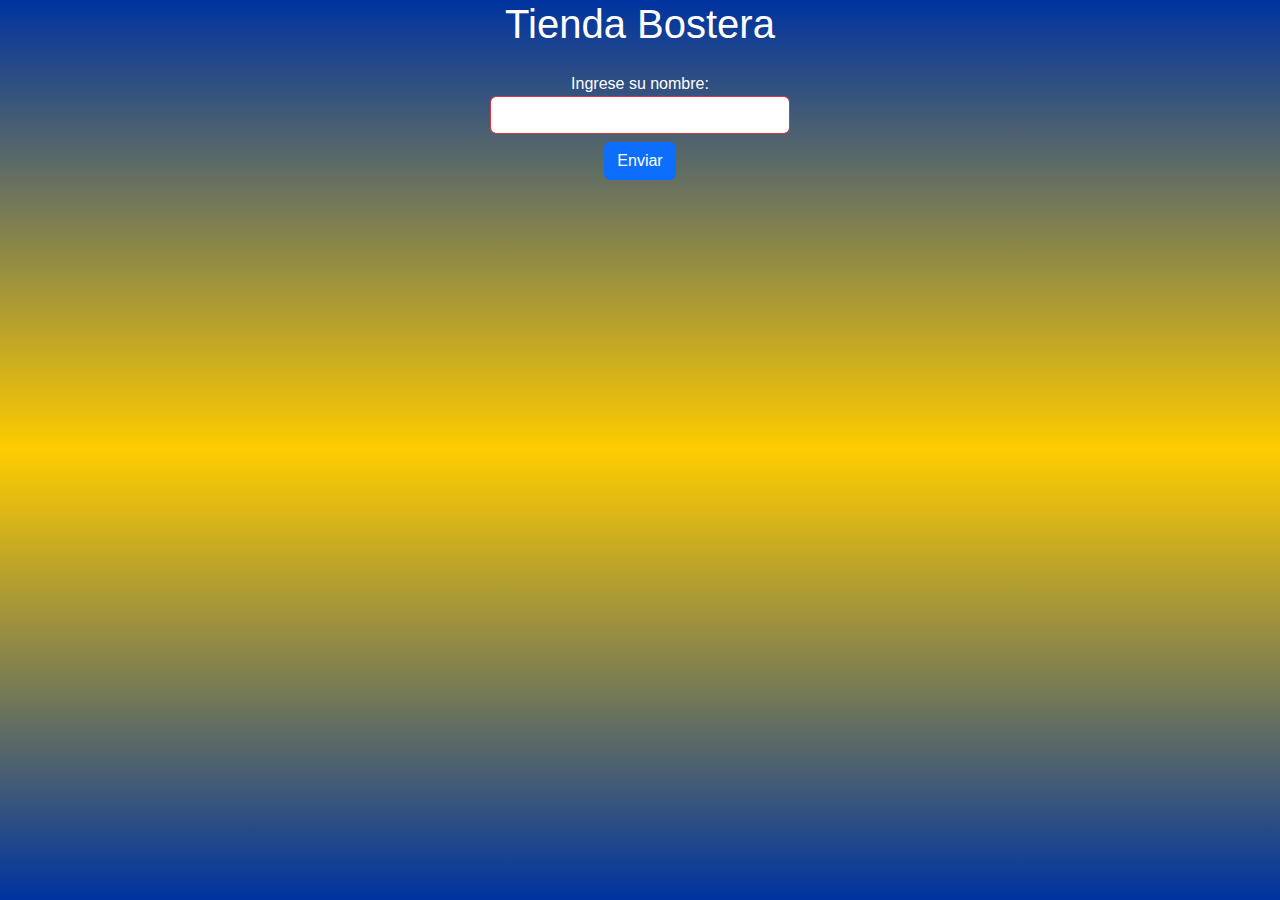
<file: index.html>
<!DOCTYPE html>
<html lang="en">
<head>
    <meta charset="UTF-8">
    <meta name="viewport" content="width=device-width, initial-scale=1.0">
    <title>Inicio</title>
    <link href="https://cdn.jsdelivr.net/npm/bootstrap@5.3.3/dist/css/bootstrap.min.css" rel="stylesheet" integrity="sha384-QWTKZyjpPEjISv5WaRU9OFeRpok6YctnYmDr5pNlyT2bRjXh0JMhjY6hW+ALEwIH" crossorigin="anonymous">
    <link rel="stylesheet" href="./styles/styles.css">
</head>
<body>
    <div class="container">
    <h1 class="text-center">Tienda Bostera</h1>
    <p id="mensajeBienvenida" class="text-center"></p> 

    <div id="formSaludo" class="text-center mt-4">
        <label for="nombre">Ingrese su nombre:</label>
        <input type="text" id="nombre" class="form-control mx-auto" style="max-width: 300px;" required>
        <button type="button" id="btnSaludo" class="btn btn-primary mt-2">Enviar</button>
    </div>

    <div id="contenidoCompra" class="hidden mt-4">
        <h2 class="text-center">Selecciona un producto</h2>
        <div id="productos" class="card-container"></div>
        <div id="tallesContainer" class="talles-buttons hidden mt-3"></div>
        <div id="mensajeConfirmarArticulo" class="hidden mt-3 text-center">
            <p id="mensajePregunta">¿Deseas agregar otro artículo al carrito?</p>
            <button id="btnAgregarOtro" class="btn btn-primary">Sí</button>
            <button id="btnNoAgregar" class="btn btn-secondary">No</button>
        </div>
    </div>

    <div id="resumenCompra" class="hidden mt-4">
        <h3 class="text-center">Resumen de compra</h3>
        <ul id="listaCompra" class="list-unstyled text-center"></ul>
        <p id="mensajeTotal" class="text-center"></p>
    </div>

    <div id="medioPagoContainer" class="hidden mt-4 text-center">
        <h3>Selecciona el medio de pago</h3>
        <button class="btn btn-primary btn-medio-pago" id="btnTransferencia">Transferencia</button>
        <button class="btn btn-primary btn-medio-pago" id="btnTarjeta">Tarjeta</button>
    </div>

    <div id="formularioCompra" class="hidden mt-4">
        <h3>Completa tus datos</h3>
        <form id="compraForm">
            <div class="form-group">
                <label for="nombreCompleto">Nombre completo:</label>
                <input type="text" id="nombreCompleto" class="form-control" required>
            </div>
            <div class="form-group">
                <label for="apellido">Apellido:</label>
                <input type="text" id="apellido" class="form-control" required>
            </div>
            <div class="form-group">
                <label for="dni">DNI:</label>
                <input type="text" id="dni" class="form-control" required pattern="\d+" title="El DNI debe ser un número.">
            </div>
            <div class="form-group">
                <label for="email">Email:</label>
                <input type="email" id="email" class="form-control" required>
            </div>
            <button type="button" id="btnConfirmarCompra" class="btn btn-success">Confirmar Compra</button>
        </form>
        <p id="mensajeFinal" class="text-center mt-3 hidden"></p> 

    

        <script src="./JS/main.js"></script>
    <script src="https://cdn.jsdelivr.net/npm/bootstrap@5.3.3/dist/js/bootstrap.bundle.min.js" integrity="sha384-YvpcrYf0tY3lHB60NNkmXc5s9fDVZLESaAA55NDzOxhy9GkcIdslK1eN7N6jIeHz" crossorigin="anonymous"></script>
</body>
</html>
</file>
<file: styles/styles.css>
body {
    background: linear-gradient(to bottom, 
                                #0033A0, 
                                #FFCC00 50%, 
                                #0033A0); 
    font-family: Arial, sans-serif; 
    margin: 0;
    padding: 0;
    color: white; 
    height: 100vh; 
    background-size: cover; 
}

h1, h2, h3, p {
    color: white; 
}

.hidden {
    display: none;
}

#productos {
    display: grid;
    grid-template-columns: repeat(2, 1fr);
    gap: 1rem;
    margin-bottom: 1rem;
}

.card {
    width: 100%;
    max-width: 300px; 
    margin: 0 auto; 
}

.btn-agregar {
    border: 2px solid transparent; 
}

.btn-agregar-active {
    border: 2px solid black; 
}

#formSaludo {
    text-align: center;
}

#formularioCompra {
    width: 80%;
    max-width: 500px;
    margin: 0 auto; 
}

#mensajeBienvenida {
    margin-bottom: 1rem; 
}

#mensajeConfirmarArticulo {
    text-align: center;
    margin-top: 1rem;
}

#tallesContainer {
    text-align: center;
    margin-top: 1rem;
}

.card-img-top {
    max-width: 100%;
    height: auto;
}

.btn-eliminar {
    margin-left: 1rem; 
}

#mensajeFinal {
    text-align: center;
    margin-top: 1rem;
    font-size: 1.2rem; 
    color: white; 
}


#listaCompra {
    list-style: none; 
    padding: 0;
    margin: 0;
}

input.valid {
    border-color: #28a745; 
    background-image: url('https://image.shutterstock.com/image-vector/green-check-mark-tick-icon-600w-721338575.jpg'); /* Icono de verificación */
    background-repeat: no-repeat;
    background-position: right center;
    background-size: 20px 20px; 
}

input.invalid {
    border-color: #dc3545; 
}

input:valid {
    border-color: #28a745;
}

input:invalid {
    border-color: #dc3545;
}

.card-text {
    color: black; 
}
</file>
